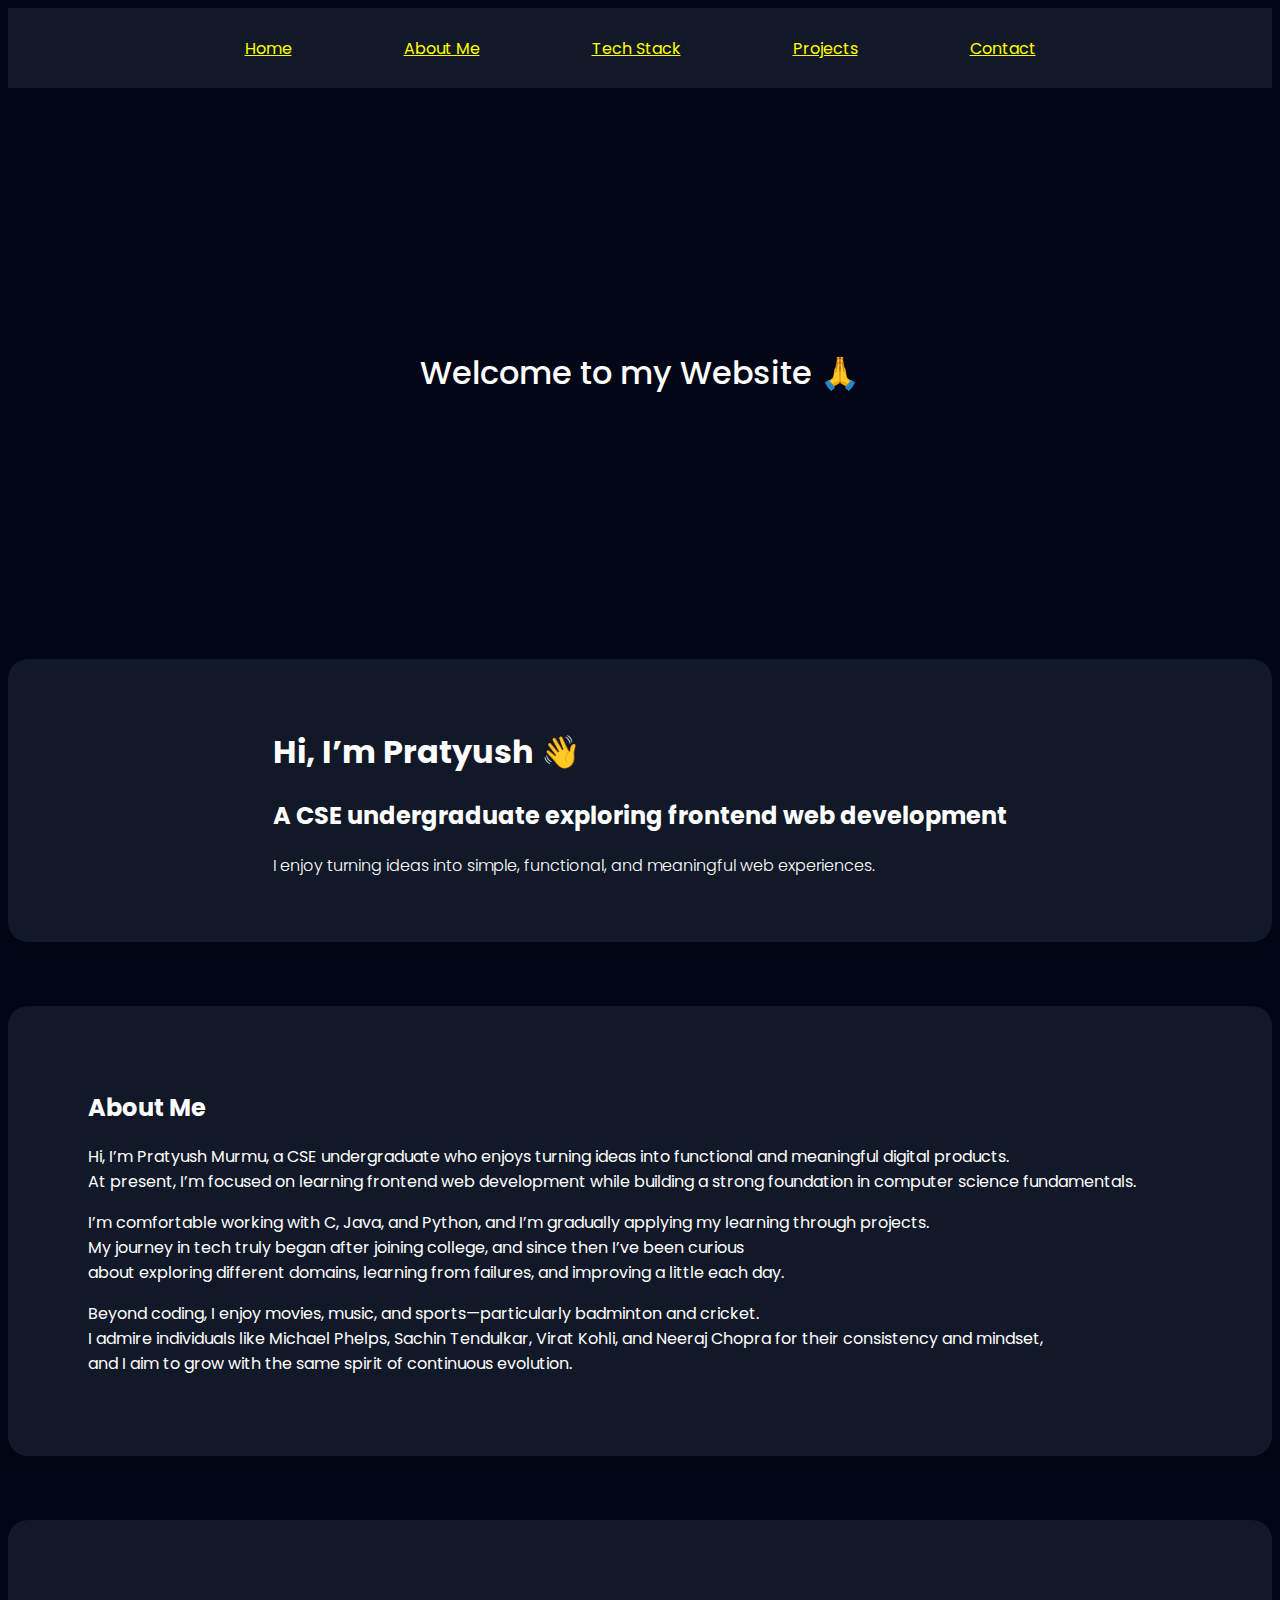
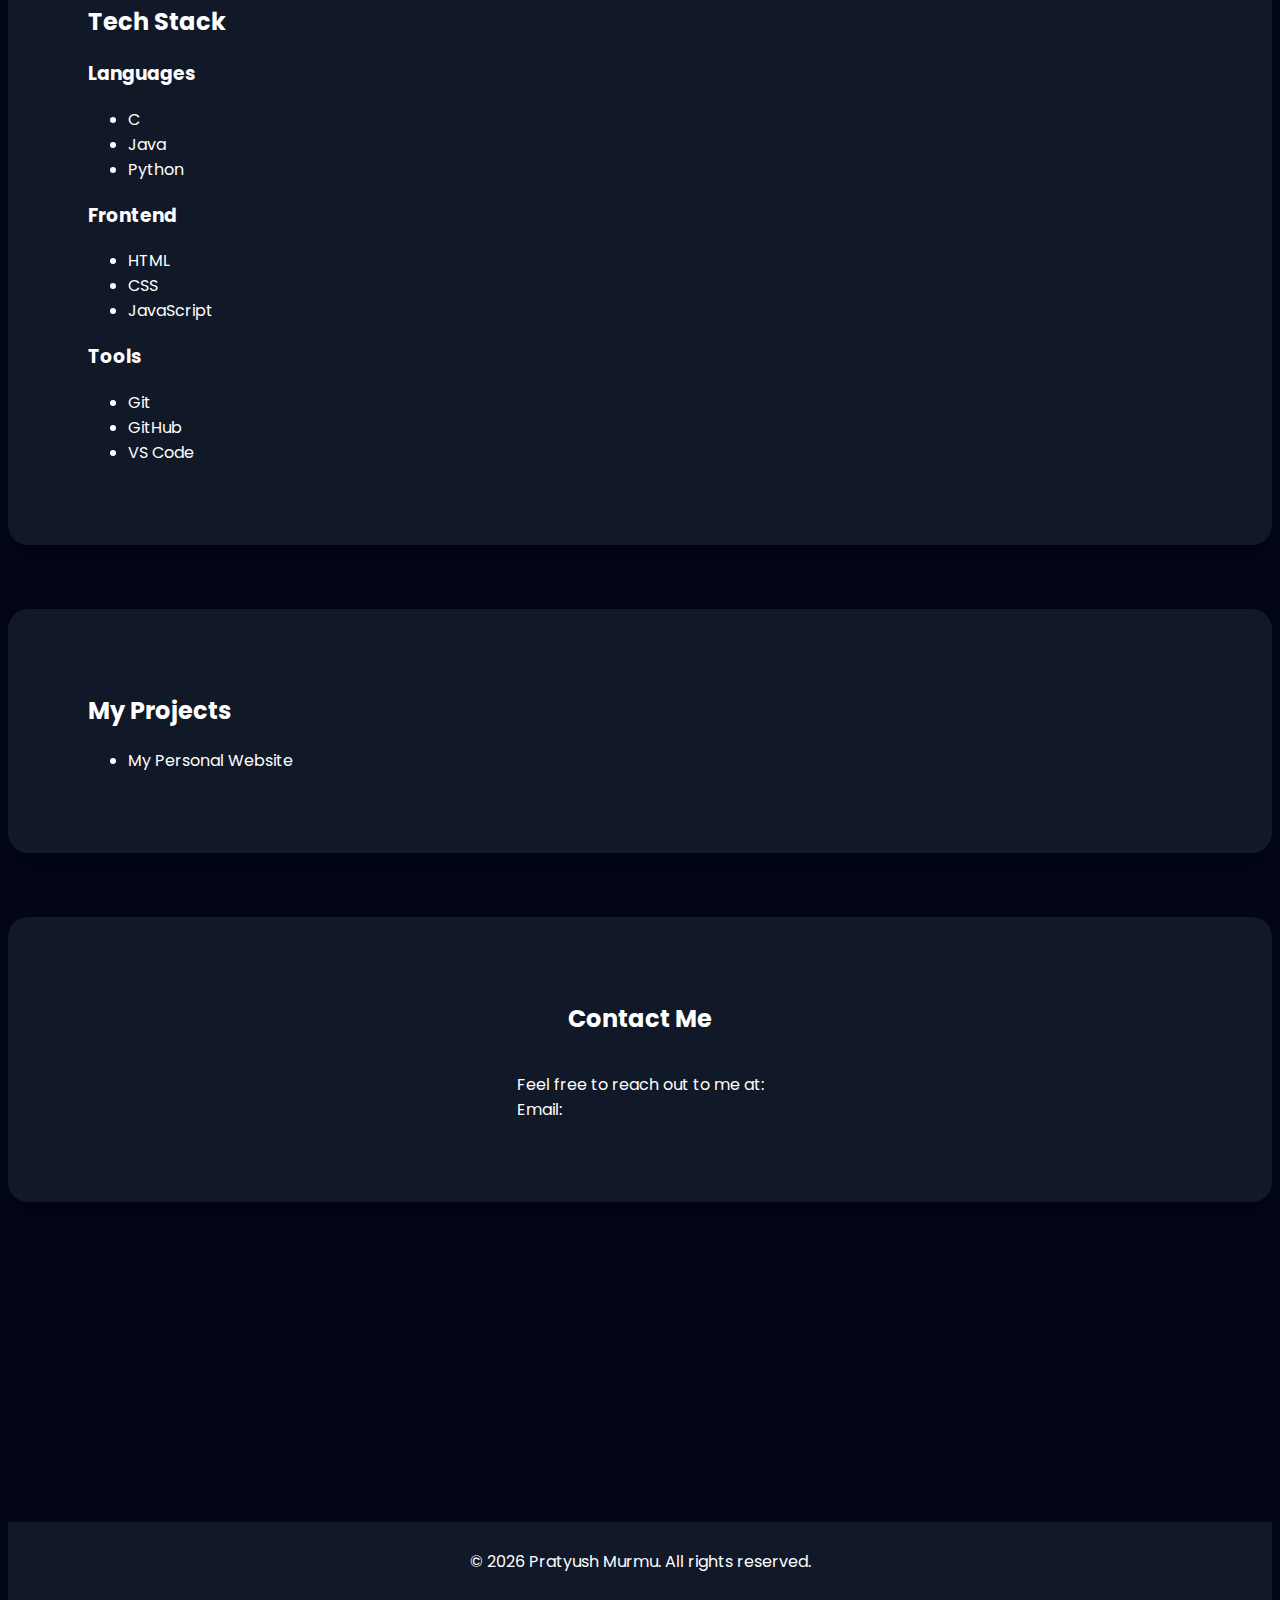
<file: portfolio.html>
<!DOCTYPE html>
<html lang="en">
<head>
    <meta charset="UTF-8">
    <meta name="viewport" content="width=device-width, initial-scale=1.0">
    <title>my portfolio</title>
    <link rel="preconnect" href="https://fonts.googleapis.com">
    <link rel="preconnect" href="https://fonts.gstatic.com" crossorigin>
    <link href="https://fonts.googleapis.com/css2?family=Poppins:ital,wght@0,100;0,200;0,300;0,400;0,500;0,600;0,700;0,800;0,900;1,100;1,200;1,300;1,400;1,500;1,600;1,700;1,800;1,900&display=swap" rel="stylesheet">


    <link rel="stylesheet" href="design.css">
</head>
<body>
    <header>
        <nav>
            <ul>
                <li><a href="#home">Home</a></li>
                <li><a href="#about">About Me</a></li>
                <li><a href="#stack">Tech Stack</a></li>
                <li><a href="#projects">Projects</a></li>
                <li><a href="#contact">Contact</a></li>
            </ul>
        </nav>
        <h1>Welcome to my Website 🙏</h1>
    </header>

    <main>
            <section id="home" class="hero">
                <div class="leftSec">
                    <h1>Hi, I’m Pratyush 👋</h1>
                <h2>A CSE undergraduate exploring frontend web development</h2>
                <p>
                    I enjoy turning ideas into simple, functional, and meaningful web experiences.
                </p>
                </div>
                <div class="rightSec"></div>
            </section>
        
        
        <section class="about">
            <h2> About Me </h2>
                <p>
                Hi, I’m Pratyush Murmu, a CSE undergraduate who enjoys turning ideas into functional and meaningful digital products.<br> At present, I’m focused on learning frontend web development while building a strong foundation in computer science fundamentals.<p> I’m comfortable working with C, Java, and Python, and I’m gradually applying my learning through projects.<br>My journey in tech truly began after joining college, and since then I’ve been curious <br> about exploring different domains, learning from failures, and improving a little each day.</p>Beyond coding, I enjoy movies, music, and sports—particularly badminton and cricket.<br> I admire individuals like Michael Phelps, Sachin Tendulkar, Virat Kohli, and Neeraj Chopra for their consistency and mindset,<br> and I aim to grow with the same spirit of continuous evolution.
            </p>
        </section>


        <section class="stack">
            <h2> Tech Stack </h2>
            <div class="stack-boxes">
                <div class="stack-cards">
                    <h3>Languages</h3>
                    <p>
                        <ul>
                            <li>C</li>
                            <li>Java</li>
                            <li>Python</li>
                        </ul>
                    </p>
                </div>

                <div class="stack-cards">
                    <h3>Frontend</h3>
                    <p>
                        <ul>
                            <li>HTML</li>
                            <li>CSS</li>
                            <li>JavaScript</li>
                        </ul>
                    </p>
                </div>

                <div class="stack-cards">
                    <h3>Tools</h3>
                    <p>
                        <ul>
                        <li>Git</li>
                        <li>GitHub</li>
                        <li>VS Code</li>
                    </ul>
                </p>
                </div>    
            </div>
        </section>


        <section class="projects">
            <h2> My Projects </h2>
            <ul>
                <li> My Personal Website</li>
            </ul>

        </section>

        <section class="contact">
            <h2> Contact Me </h2>
            <p> Feel free to reach out to me at:<br>

            Email:<br> </p>
        </section>
    </main>

    <footer>
        <nav class="down">
        <p>© 2026 Pratyush Murmu. All rights reserved.</p>
    </nav>
    </footer>
    
    
</body>
</html>
</file>
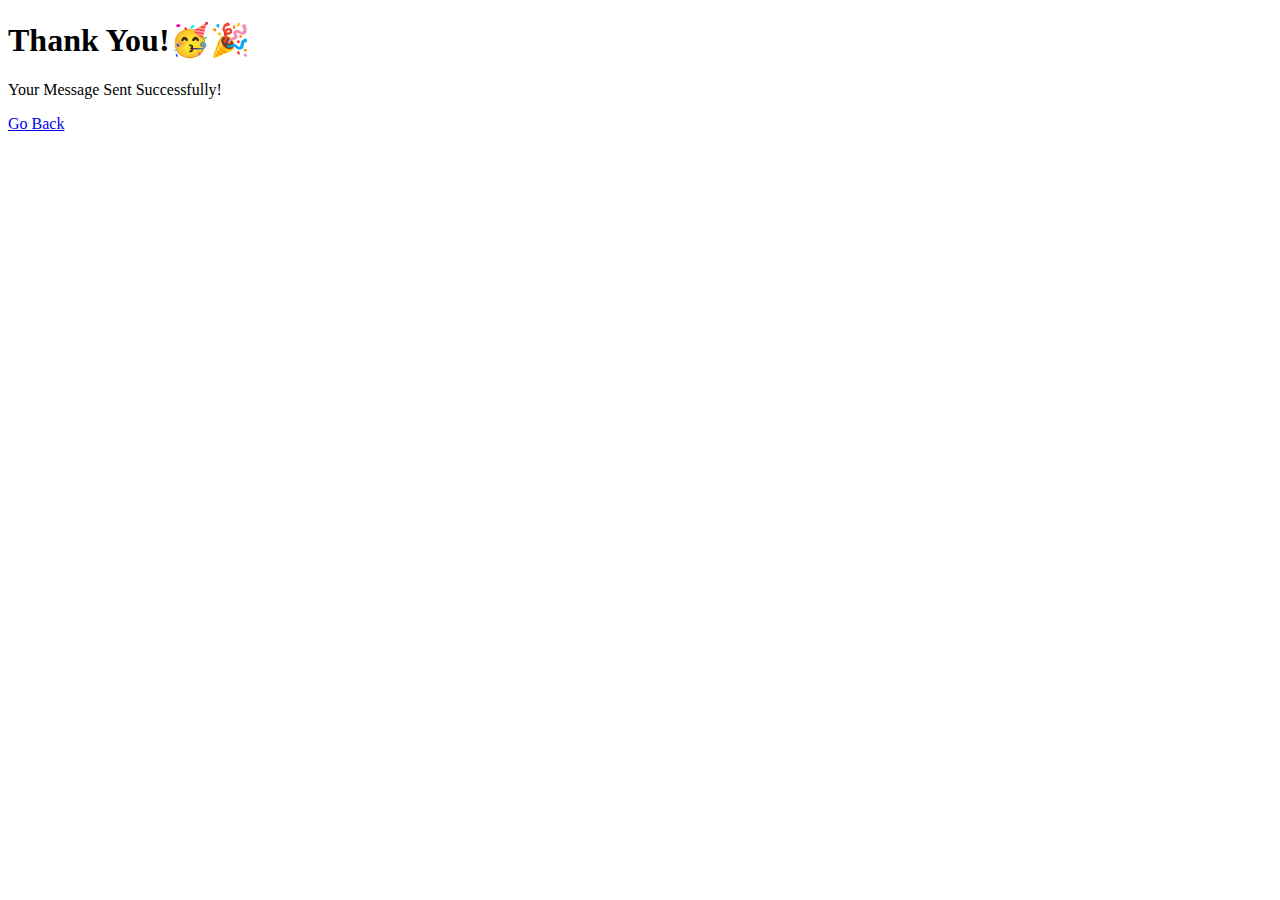
<file: success.html>
<!DOCTYPE html>
<html lang="en">
<head>
    <meta charset="UTF-8">
    <meta name="viewport" content="width=device-width, initial-scale=1.0">
    <title>Meassage Sent</title>
</head>
<body>
    <h1>Thank You!🥳🎉</h1>
    <p>Your Message Sent Successfully!</p>
    <a href="index.html">Go Back</a>
</body>
</html>
</file>
<file: design.css>
/* Default = Dark theme */
:root {
  --bg-primary: #020617;      /* black */
  --bg-secondary: #0f172a;
  --section-bg: #111827;
  --text-primary: #ffffff;
  --accent: #60a5fa;
  --card-bg: rgba(255,255,255,0.08);
  --border-color: rgba(255,255,255,0.15);
}

body.light {
  --bg-primary: #7e22ce;
  --bg-secondary: #8b5cf6;
  --section-bg: rgb(137, 69, 201);
  --text-primary: #ffffff;
  --accent: #fde047;
  --card-bg: rgba(255,255,255,0.18);
  --border-color: rgba(255,255,255,0.3);
}

body {
  background-color: var(--bg-primary);
  color: var(--text-primary);
  font-family: 'Poppins', sans-serif;
  transition: background-color 0.4s ease, color 0.4s ease;
}


 /* Works even if JavaScript fails*/
 html {
  scroll-behavior: smooth;
}

main {
  display: flex;
  flex-direction: column;
  gap: 4rem; /* now this WILL work in modern browsers */
}


a {
  color: yellow;
}

 header h1 {
  color: white;
  text-align: center;
  padding: 15rem;
  font-weight: 500;
  border-radius: 15rem;
 }

.head {
  position: relative;
  min-height: 100vh;
  background: var(--bg-primary);
  display: flex;
  flex-direction: column;
}

 .header-content {
  display: flex;
  align-items: center;
  justify-content: space-between;
  gap: 2rem;
}

.header-sticker {
  width: 300px;     /* IMPORTANT */
  max-width: 100%;
  height: auto;
}


.projects:hover,
.about:hover,
.stack:hover,
.hero:hover,
.contact:hover {
  transform: translateY(-10px);
  box-shadow: 0 20px 40px rgba(0,0,0,0.35);
}

.hero {
  background: radial-gradient(
    circle at top left,
    var(--bg-secondary),
    var(--bg-primary)
  );
}

.hero-btn {
  background: var(--accent);
  color: #fff;
}


 .hero{
  display: flex;
  justify-content: center;
  font-weight: 300;
  padding: 3rem 4rem;
  border-radius: 20px;
  box-shadow: 0 15px 30px rgba(0,0,0,0.25);
  transition: transform 0.3s ease, box-shadow 0.3s ease;
 }

 .about{
/*  background-color:rgb(137, 69, 201);*/
  color: white;
  padding: 4rem 5rem;
  gap: 20rem;
  border-radius: 20px;
  box-shadow: 0 15px 30px rgba(0,0,0,0.25);
  transition: transform 0.3s ease, box-shadow 0.3s ease;
}

 .stack{
/*  background-color:rgb(137, 69, 201);*/
  color: white;
  padding: 4rem 5rem;
  border-radius: 20px;
  box-shadow: 0 15px 30px rgba(0,0,0,0.25);
  transition: transform 0.3s ease, box-shadow 0.3s ease;
 }

 .tech-grid {
  display: grid;
  grid-template-columns: repeat(auto-fit, minmax(120px, 1fr));
  gap: 2rem;
  margin-top: 3rem;
}

.tech-stack {
  background: rgba(255, 255, 255, 0.148);
  border-radius: 16px;
  padding: 1.5rem;
  text-align: center;
  transition: transform 0.3s ease;
}

.tech-stack img {
  width: 48px;
  margin-bottom: 0.8rem;
}

.tech-stack span {
  display: block;
  font-weight: 500;
}

.tech-stack:hover {
  transform: translateY(-8px);
}

  .projects{
/*  background-color:rgb(137, 69, 201);*/
  color: white;
  padding: 4rem 5rem;
  border-radius: 20px;
  box-shadow: 0 15px 30px rgba(0,0,0,0.25);
  transition: transform 0.3s ease, box-shadow 0.3s ease;
  }

.contact{
/*background-color:rgb(136, 72, 196);*/
color: white;
margin-bottom: 20rem;
padding: 4rem 5rem;
border-radius: 20px;
box-shadow: 0 15px 30px rgba(0,0,0,0.25);
transition: transform 0.3s ease, box-shadow 0.3s ease;
}

footer{
  background-color: rgb(71, 6, 133);
}

/* Default nav for desktop */
nav ul {
  display: flex;
  justify-content: center;
  list-style-type: none;
  padding: 0;
  gap: 7rem; /* big gap for desktop */
}

/* Mobile styles */
@media (max-width: 480px) {
  nav ul {
    display: none; /* hide links */
    flex-direction: column;
    gap: 1rem;
  /*  background-color: rgb(137, 69, 201);*/
    position: absolute;
    top: 5rem;  /* below navbar */
    left: 0;
    width: 100%;
    padding: 1rem 0;
    text-align: center;
  }
}

  nav ul.active {
    display: flex; /* show links when hamburger clicked */
  }

  .hamburger {
    display: block; /* show hamburger */
  }

  nav {
    position: relative;
    justify-content: space-between;
    padding: 0 1rem;
  }

  .glass {
  background: rgba(255, 255, 255, 0.2);
  backdrop-filter: blur(14px);
  -webkit-backdrop-filter: blur(14px);
  border: 1px solid rgba(255, 255, 255, 0.3);
  border-radius: 16px;
  box-shadow: 0 8px 32px rgba(0, 0, 0, 0.25);
}



.reveal{
  opacity: 0;
  transform: translateY(50px);
  transition: all 0.6s ease;
}

.reveal.active{
  opacity: 1;
  transform: translateY(0);
}

/* Hover effects only for devices that support hover */
@media (hover: hover) {
  .projects:hover,
  .about:hover,
  .stack:hover,
  .hero:hover,
  .contact:hover {
    transform: translateY(-10px);
  }
}


nav {
  display: flex;
  justify-content: space-around;
  align-items: center;
  height: 5rem;
  background: var(--section-bg);
  color: var(--text-primary);
}

/* Desktop navbar */
nav ul {
  display: flex;
  gap: 7rem;
  list-style: none;
  padding: 0;
}

/* Hamburger hidden on desktop */
.hamburger {
  display: none;
  font-size: 2rem;
  cursor: pointer;
  color: yellow;
}

/* Mobile navbar */
@media (max-width: 768px) {
  nav {
    justify-content: space-between;
    padding: 0 1rem;
  }

  nav ul {
    display: none;
    flex-direction: column;
    gap: 1rem;
/*    background-color: rgb(137, 69, 201);*/
    position: absolute;
    top: 5rem;
    left: 0;
    width: 100%;
    padding: 1rem 0;
    text-align: center;
    z-index: 100;
  }

  nav ul.active {
    display: flex;
  }

  .hamburger {
    display: block;
  }
}

.linkedin {
    width: 30px;    /* change size as needed */
    height: 30px;   /* keeps it square */
    vertical-align: middle;  /* aligns with text nicely */
    margin-left: 5px;        /* optional spacing */
}

.github{
    width: 30px;    /* change size as needed */
    height: 30px;   /* keeps it square */
    vertical-align: middle;  /* aligns with text nicely */
    margin-left: 5px;        /* optional spacing */
}

.github-icon {
  font-size: 32px;
  color: #ffffff; /* white */
  transition: transform 0.3s ease, color 0.3s ease;
}

.project-links a:hover .github-icon {
  color: #00f5d4; /* optional hover color */
  transform: scale(1.1);
}

.project-links {
  display: flex;
  align-items: center;
  gap: 1rem;
  margin-top: 1rem;
}

.project-links a:last-child {
  margin-left: auto; /* 👈 pushes GitHub to the right */
}



.netlify{
    width: 30px;    /* change size as needed */
    height: 30px;   /* keeps it square */
    vertical-align: middle;  /* aligns with text nicely */
    margin-left: 5px;        /* optional spacing */
}

.websiteimg {
  width: 100%;
  height: 180px;
  object-fit: cover;
}


.project-card {
  display: flex;
  flex-direction: column; /* 👈 key change */
  width: 380px;           /* narrower width */
  min-height: 520px;      /* taller height */
  background: #111;
  border-radius: 12px;
  overflow: hidden;
  transition: transform 0.3s ease, box-shadow 0.3s ease;
}

.project-info {
  padding: 1.5rem;
  flex-grow: 1; /* pushes links to bottom */
}


.project-card:hover {
  transform: translateY(-10px);
  box-shadow: 0 20px 40px rgba(0,0,0,0.4);
}

/* 🌈 Bright contrasting card */
.project-card-alt {
  background: linear-gradient(135deg, #00f5d4, #4cc9f0);
  color: #000;
}

.project-card-alt .project-links a {
  border-color: #000;
  color: #000;
}

.project-card-alt .project-links a:hover {
  background: #000;
  color: #00f5d4;
}

.projects-container {
  display: flex;
  gap: 2rem;
  flex-wrap: wrap;
}

.hero,
.about,
.stack,
.projects,
.contact {
  background: var(--section-bg);
  color: var(--text-primary);
}


.theme-toggle {
  background: none;
  border: 1px solid var(--border-color);
  color: var(--text-primary);
  font-size: 1.2rem;
  padding: 0.4rem 0.6rem;
  border-radius: 999px;
  cursor: pointer;
  transition: background-color 0.3s ease, border 0.3s ease;
}

.theme-toggle:hover {
  background: var(--card-bg);
}

.contact-form {
  max-width: 500px;
  margin-top: 2rem;
  display: flex;
  flex-direction: column;
  gap: 1.5rem;
}
/* Design of contact form */
.form-group {
  display: flex;
  flex-direction: column;
  gap: 0.4rem;
}

.form-group label {
  font-size: 0.9rem;
  opacity: 0.85;
}

.contact-form input,
.contact-form textarea {
  background: var(--card-bg);
  border: 1px solid var(--border-color);
  border-radius: 10px;
  padding: 0.8rem 1rem;
  color: var(--text-primary);
  font-family: inherit;
  resize: none;
   transition: border-color 0.2s ease, box-shadow 0.2s ease;
}

.contact-form input::placeholder,
.contact-form textarea::placeholder {
  color: var(--text-secondary);
}


.contact-form input:focus,
.contact-form textarea:focus {
  outline: none;
  border-color: var(--accent);
  box-shadow: 0 0 0 3px rgba(253, 224, 71, 0.25); /* accent glow */
}

.contact-links {
  margin-top: 2rem;
}

.contact-card {
  max-width: 600px;
  padding: 2.5rem;
  border-radius: 20px;
  background: var(--card-bg);
  backdrop-filter: blur(14px);
  -webkit-backdrop-filter: blur(14px);
  border: 1px solid var(--border-color);
  box-shadow: 0 20px 40px rgba(0,0,0,0.25);
}

.contact-form button {
  margin-top: 1rem;
  padding: 0.8rem 1.2rem;
  border-radius: 12px;
  border: none;
  background: var(--accent);
  color: #fff;
  font-weight: 600;
  cursor: pointer;
  transition: transform 0.2s ease, box-shadow 0.2s ease;
}

.contact-form button:hover {
  transform: translateY(-2px);
  box-shadow: 0 10px 25px rgba(0,0,0,0.25);
}

.contact {
  display: flex;
  flex-direction: column;
  align-items: center;
}

.contact-form button {
  align-self: flex-start;
  background: linear-gradient(135deg, var(--accent), #facc15);
  color: #000;
}
</file>
